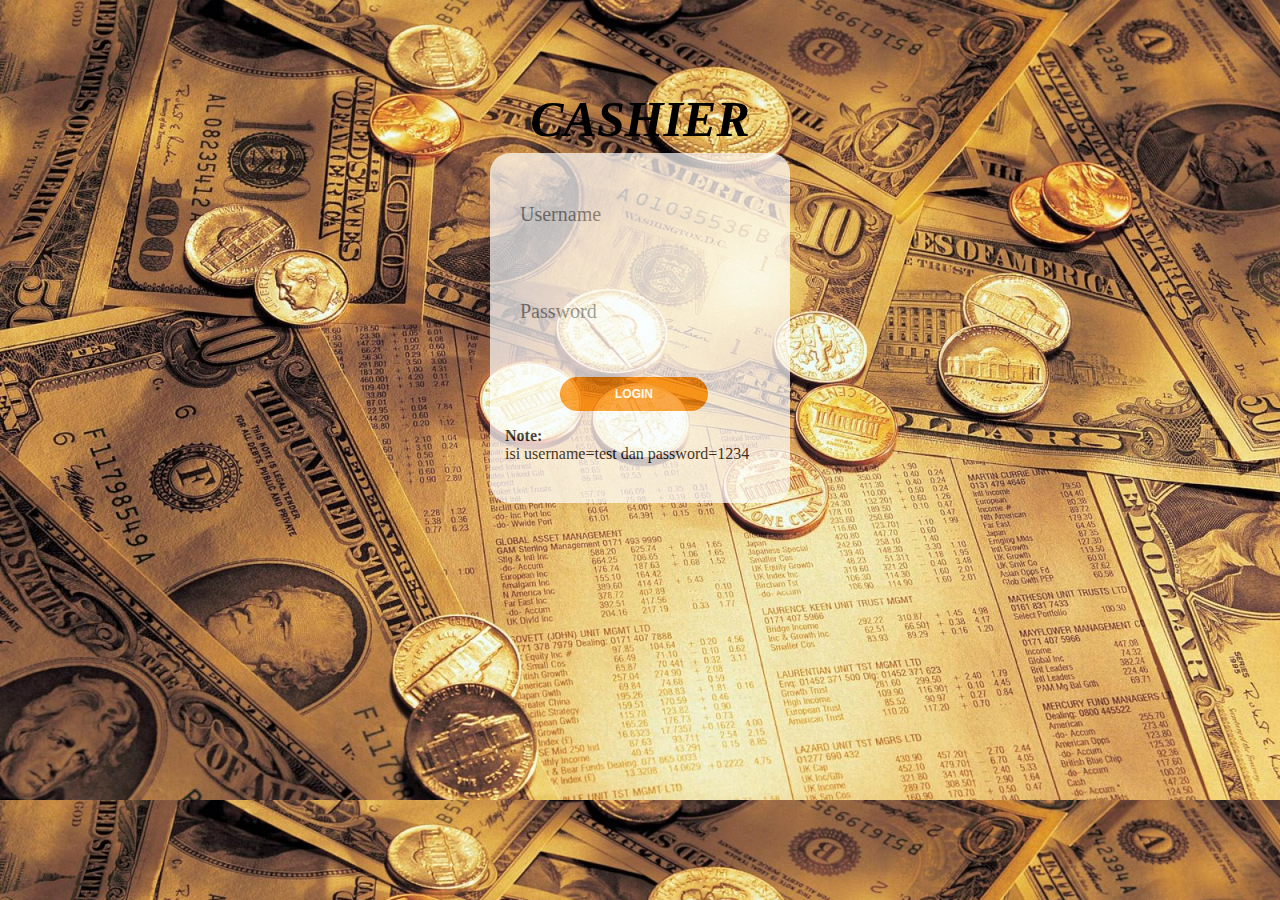
<file: index.html>
<!DOCTYPE html>
<html>
    <head>
        <meta charset="utf-8">
        <title>Daily Bucks</title>
        <script type="text/javascript" src="tugasAkhir-login.js"></script>
        <link href="tugasAkhir-login.css" rel="stylesheet">
    </head>

    <body class="home">
      <center class="welcome">
        <h1>CASHIER</h1>
      </center>

      <div class="login">
        <table="form">
          <tr>
            <td></i><input type="text" name="username" placeholder="Username" class="input" id="username"></td>
          </tr>

          <tr>
            <td><input type="password" name="password" placeholder="Password" class="input" id="password"></td>
          </tr>
        </table>
        <button class="button" onclick="login()">LOGIN</button>
        <p class="note"><strong>Note:</strong></p>
        <p class="isi">isi username=test dan password=1234</p>
      </div>
    </body>
</html>
</file>
<file: tugasAkhir-login.css>
h1{
	color: black;
	font-style: italic;
	font-family:cursive;
	font-size: 50px;
	margin-bottom: 5px;
	margin-top: 10px;
}

.home{
	background: url(money.jpg);
  background-size: cover;
	margin-top: 0px;
}
.welcome{
	color: #fff;
	margin-top: 90px;
	font-family: ubuntu	;
}
.login{
	width: 300px;
	height: 350px;
	border-radius: 20px;
	margin:auto;
	background: #fff;
	opacity: 0.7;
}
.login:hover{
	opacity: 1.0;
	filter:opacity(50);
}
.input{
	padding: 30px;
	margin-top: 30px;
	border: none;
	background: #fff;
	height: 7px;
	width: 240px;
}
.button{
	padding: 10px 55px;
	border-radius: 50px;
	margin: auto 70px;
	border: none;
	margin-top: 30px;
	cursor: pointer;
	background: #ff8600;
	font-weight: bold;
	color: #fff;
	font-size: 12px;
}
.input::placeholder{
	color: #808080;
	font-size: 20px;
	font-family: lato;
}
.note{
	margin-left: 15px;
	margin-bottom: 0px;
}
.isi{
	margin-left: 15px;
	margin-top: 0px;
}
</file>
